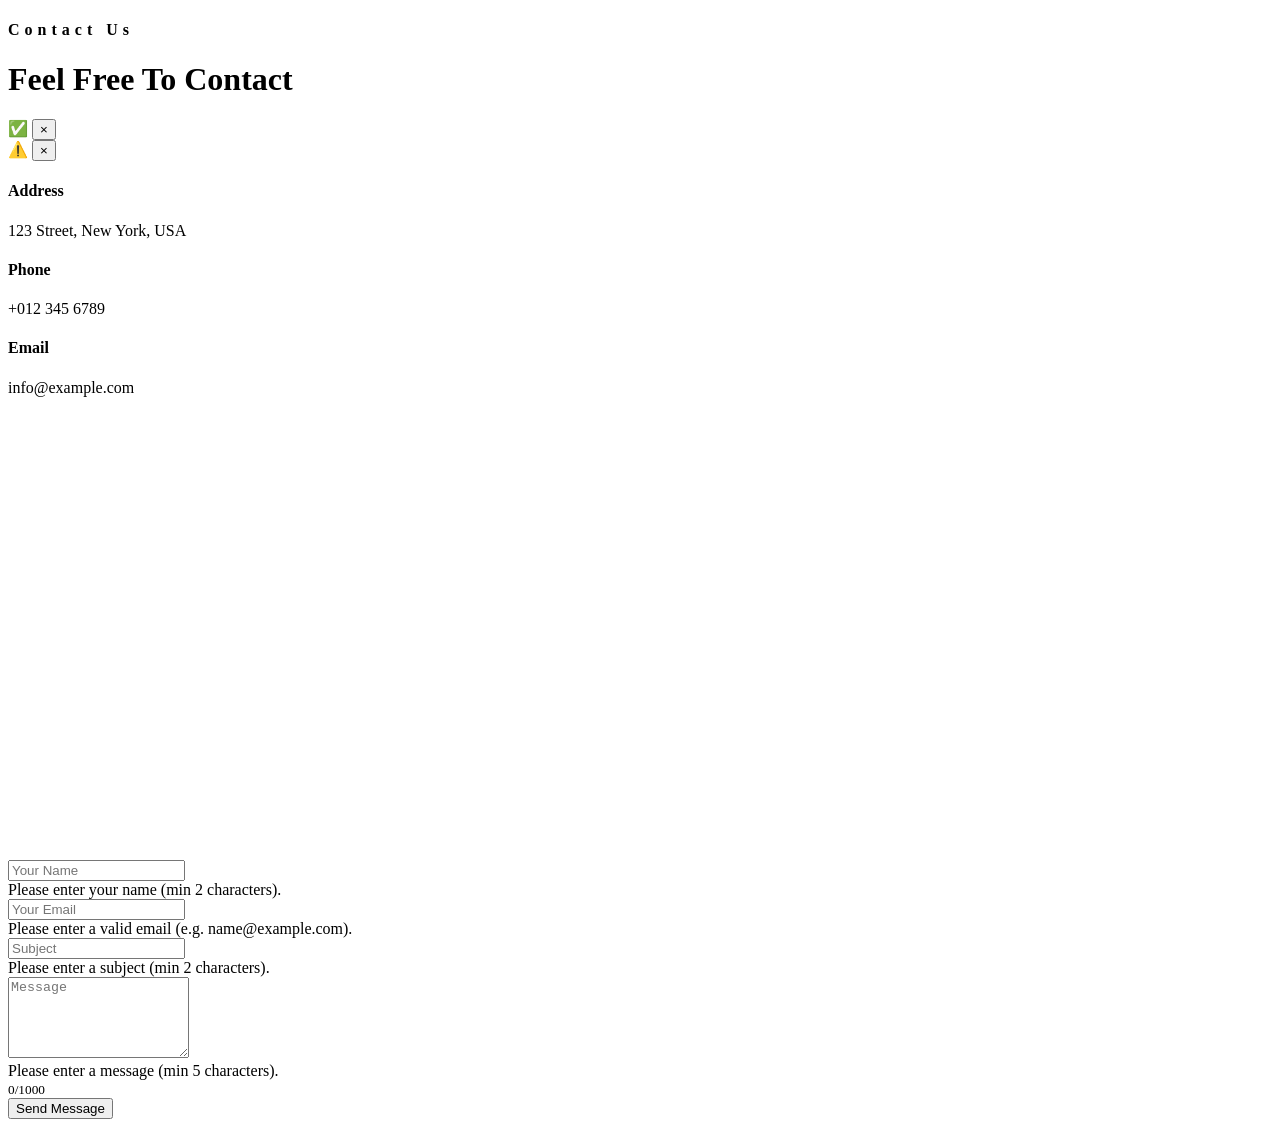
<file: src/main/resources/templates/contact.html>
<!DOCTYPE html>
<html class="no-js" lang="" xmlns="http://www.w3.org/1999/xhtml"
    xmlns:th="http://www.thymeleaf.org"
    xmlns:sec="http://www.thymeleaf.org">

<head th:replace="~{base :: head}"></head>

<body>
    <!-- Navbar Start -->
    <div th:replace="~{base :: navbar(contact='active')}"></div>
    <!-- Navbar End -->

    <!-- Page Header Start -->
    <div th:replace="~{base :: header(text='Contact')}"></div>
    <!-- Page Header End -->

    <!-- Contact Start -->
    <div class="container-fluid pt-5">
        <div class="container">
            <div class="section-title">
                <h4 class="text-primary text-uppercase" style="letter-spacing: 5px;">Contact Us</h4>
                <h1 class="display-4">Feel Free To Contact</h1>
            </div>

            <!-- Flash Messages -->
            <div th:if="${successMessage}"
                class="alert alert-success alert-dismissible fade show" role="alert">
                ✅ <span th:text="${successMessage}"></span>
                <button type="button" class="close" data-dismiss="alert"><span>&times;</span></button>
            </div>
            <div th:if="${errorMessage}"
                class="alert alert-danger alert-dismissible fade show" role="alert">
                ⚠️ <span th:utext="${errorMessage}"></span>
                <button type="button" class="close" data-dismiss="alert"><span>&times;</span></button>
            </div>

            <div class="row px-3 pb-2">
                <div class="col-sm-4 text-center mb-3">
                    <i class="fa fa-2x fa-map-marker-alt mb-3 text-primary"></i>
                    <h4 class="font-weight-bold">Address</h4>
                    <p>123 Street, New York, USA</p>
                </div>
                <div class="col-sm-4 text-center mb-3">
                    <i class="fa fa-2x fa-phone-alt mb-3 text-primary"></i>
                    <h4 class="font-weight-bold">Phone</h4>
                    <p>+012 345 6789</p>
                </div>
                <div class="col-sm-4 text-center mb-3">
                    <i class="far fa-2x fa-envelope mb-3 text-primary"></i>
                    <h4 class="font-weight-bold">Email</h4>
                    <p>info@example.com</p>
                </div>
            </div>

            <div class="row">
                <div class="col-md-6 pb-5">
                    <iframe style="width: 100%; height: 443px;"
                        src="https://www.google.com/maps/embed?pb=!1m18!1m12!1m3!1d1954.386180212324!2d104.89233893885601!3d11.56817014652764!2m3!1f0!2f0!3f0!3m2!1i1024!2i768!4f13.1!3m3!1m2!1s0x31095173761d4a53%3A0xcd09ff2f4d326e3f!2z4Z6c4Z634Z6R4Z-S4Z6Z4Z624Z6f4Z-S4Z6Q4Z624Z6T4oCLIOGen-GfiuGet-Gej-Get-GegA!5e0!3m2!1skm!2skh!4v1780389981478!5m2!1skm!2skh"
                        frameborder="0" allowfullscreen="" aria-hidden="false" tabindex="0"></iframe>
                </div>
                <div class="col-md-6 pb-5">
                    <div class="contact-form">
                        <form th:action="@{/contact}" th:object="${contact}"
                            th:method="post" id="contactForm">
                            <div class="form-group">
                                <input th:field="*{name}" type="text"
                                    class="form-control bg-transparent p-4"
                                    placeholder="Your Name"
                                    required minlength="2" maxlength="100" />
                                <div class="invalid-feedback">
                                    Please enter your name (min 2 characters).
                                </div>
                            </div>
                            <div class="form-group">
                                <input th:field="*{email}" type="email"
                                    class="form-control bg-transparent p-4"
                                    placeholder="Your Email"
                                    required
                                    pattern="^[a-zA-Z0-9._%+\-]+@[a-zA-Z0-9.\-]+\.[a-zA-Z]{2,}$" />
                                <div class="invalid-feedback">
                                    Please enter a valid email (e.g. name@example.com).
                                </div>
                            </div>
                            <div class="form-group">
                                <input th:field="*{subject}" type="text"
                                    class="form-control bg-transparent p-4"
                                    placeholder="Subject"
                                    required minlength="2" maxlength="200" />
                                <div class="invalid-feedback">
                                    Please enter a subject (min 2 characters).
                                </div>
                            </div>
                            <div class="form-group">
                                <textarea th:field="*{message}"
                                    class="form-control bg-transparent py-3 px-4"
                                    rows="5" placeholder="Message"
                                    required minlength="5" maxlength="1000"></textarea>
                                <div class="invalid-feedback">
                                    Please enter a message (min 5 characters).
                                </div>
                                <!-- Character counter -->
                                <small class="text-muted float-right">
                                    <span id="msgCount">0</span>/1000
                                </small>
                            </div>
                            <div>
                                <button class="btn btn-primary font-weight-bold py-3 px-5"
                                    type="submit" id="sendMessageButton">
                                    Send Message
                                </button>
                            </div>
                        </form>
                    </div>
                </div>
            </div>
        </div>
    </div>
    <!-- Contact End -->

    <!-- Footer Start -->
    <div th:replace="~{base :: footer}"></div>
    <!-- Footer End -->

    <!-- Script Start -->
    <div th:replace="~{base :: script}"></div>
    <!-- Script End -->

    <!-- Contact Form Validation Script Start -->
    <script>
        (function () {
            var form = document.getElementById('contactForm');
            if (form) {
                // Submit validation
                form.addEventListener('submit', function (e) {
                    var isValid = true;

                    // Validate email
                    var email = form.querySelector('input[name="email"]');
                    if (email) {
                        var emailPattern = /^[a-zA-Z0-9._%+\-]+@[a-zA-Z0-9.\-]+\.[a-zA-Z]{2,}$/;
                        if (!emailPattern.test(email.value.trim())) {
                            e.preventDefault();
                            e.stopPropagation();
                            email.classList.add('is-invalid');
                            isValid = false;
                        } else {
                            email.classList.remove('is-invalid');
                            email.classList.add('is-valid');
                        }
                    }

                    // Check all required fields
                    if (!form.checkValidity()) {
                        e.preventDefault();
                        e.stopPropagation();
                        isValid = false;
                    }

                    form.classList.add('was-validated');

                    // Scroll to first invalid field
                    if (!isValid) {
                        var firstInvalid = form.querySelector('.is-invalid, :invalid');
                        if (firstInvalid) {
                            firstInvalid.scrollIntoView({ behavior: 'smooth', block: 'center' });
                            firstInvalid.focus();
                        }
                    }
                });

                // Live email validation on blur
                var emailInput = form.querySelector('input[name="email"]');
                if (emailInput) {
                    emailInput.addEventListener('blur', function () {
                        var emailPattern = /^[a-zA-Z0-9._%+\-]+@[a-zA-Z0-9.\-]+\.[a-zA-Z]{2,}$/;
                        if (emailPattern.test(this.value.trim())) {
                            this.classList.remove('is-invalid');
                            this.classList.add('is-valid');
                        } else {
                            this.classList.remove('is-valid');
                            this.classList.add('is-invalid');
                        }
                    });
                }

                // Live name validation
                var nameInput = form.querySelector('input[name="name"]');
                if (nameInput) {
                    nameInput.addEventListener('input', function () {
                        if (this.value.trim().length >= 2) {
                            this.classList.remove('is-invalid');
                            this.classList.add('is-valid');
                        } else {
                            this.classList.remove('is-valid');
                            this.classList.add('is-invalid');
                        }
                    });
                }

                // Live subject validation
                var subjectInput = form.querySelector('input[name="subject"]');
                if (subjectInput) {
                    subjectInput.addEventListener('input', function () {
                        if (this.value.trim().length >= 2) {
                            this.classList.remove('is-invalid');
                            this.classList.add('is-valid');
                        } else {
                            this.classList.remove('is-valid');
                            this.classList.add('is-invalid');
                        }
                    });
                }

                // Character counter for message
                var messageInput = form.querySelector('textarea[name="message"]');
                var msgCount = document.getElementById('msgCount');
                if (messageInput && msgCount) {
                    messageInput.addEventListener('input', function () {
                        var len = this.value.length;
                        msgCount.textContent = len;
                        if (len >= 5) {
                            this.classList.remove('is-invalid');
                            this.classList.add('is-valid');
                            msgCount.style.color = len >= 900 ? 'red' : 'gray';
                        } else {
                            this.classList.remove('is-valid');
                            this.classList.add('is-invalid');
                        }
                    });
                }
            }
        })();
    </script>
    <!-- Contact Form Validation Script Start -->
</body>
</html>
</file>
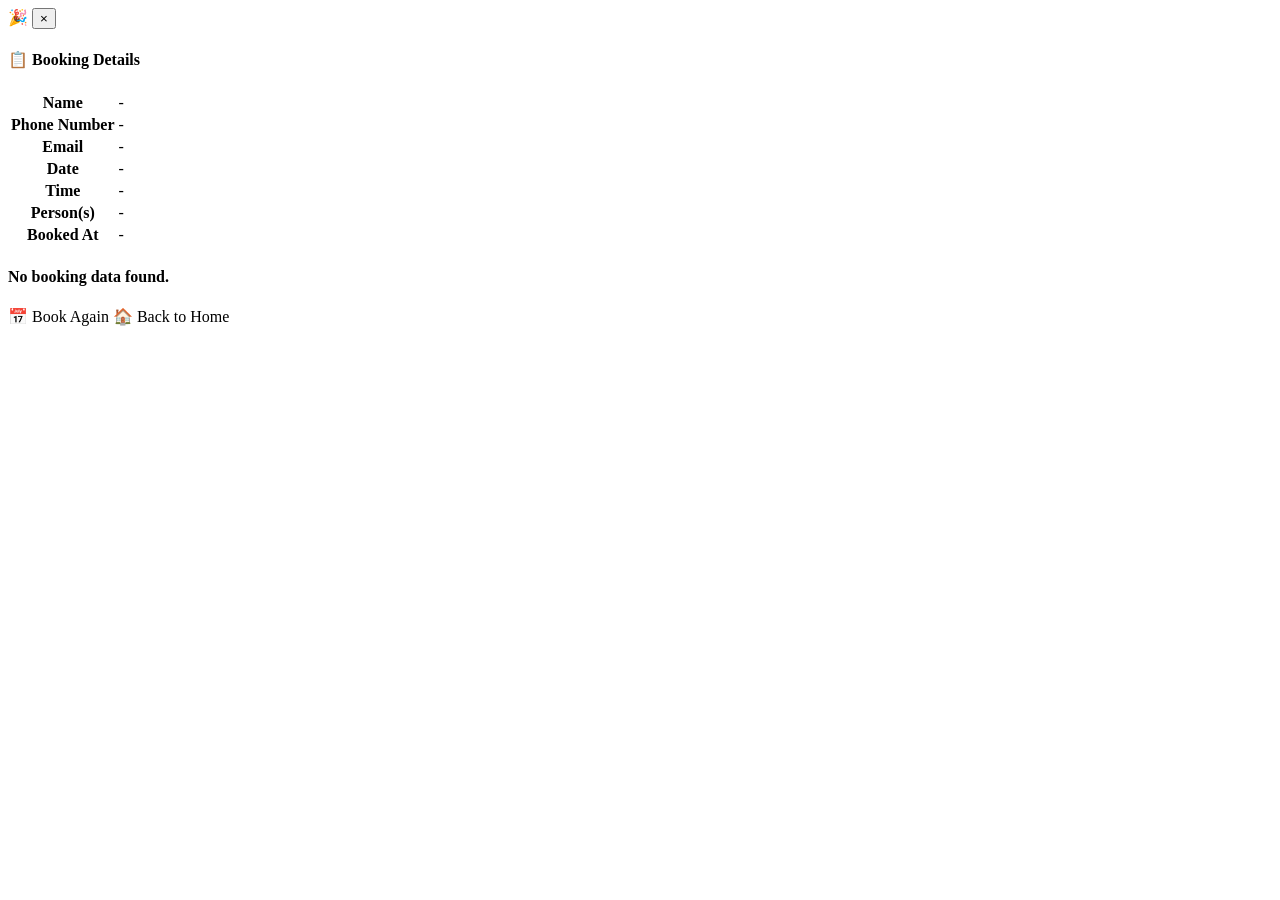
<file: src/main/resources/templates/success.html>
<!DOCTYPE html>
<html class="no-js" lang="" xmlns="http://www.w3.org/1999/xhtml"
	xmlns:th="http://www.thymeleaf.org"
	xmlns:sec="http://www.thymeleaf.org">

<head th:replace="~{base :: head}"></head>

<body>
	<div th:replace="~{base :: navbar}"></div>
	<div th:replace="~{base :: header(text='Booking Success')}"></div>

	<!-- Success Start -->
	<div class="container-fluid py-5">
		<div class="container">

			<!-- Success Message -->
			<div th:if="${successMessage}"
				class="alert alert-success alert-dismissible fade show mb-4"
				role="alert">
				🎉 <span th:text="${successMessage}"></span>
				<button type="button" class="close" data-dismiss="alert">
					<span>&times;</span>
				</button>
			</div>

			<!-- Booking Details Table -->
			<div th:if="${booked}">
				<h4 class="mb-4 text-center">📋 Booking Details</h4>
				<table class="table table-bordered table-striped">
					<tr>
						<th width="30%">Name</th>
						<td th:text="${booked.name}">-</td>
					</tr>
					<tr>
						<th>Phone Number</th>
						<td th:text="${booked.phoneNumber}">-</td>
					</tr>
					<tr>
						<th>Email</th>
						<td th:text="${booked.email}">-</td>
					</tr>
					<tr>
						<th>Date</th>
						<td th:text="${booked.date}">-</td>
					</tr>
					<tr>
						<th>Time</th>
						<td th:text="${booked.time}">-</td>
					</tr>
					<tr>
						<th>Person(s)</th>
						<td th:text="${booked.person}">-</td>
					</tr>
					<tr>
						<th>Booked At</th>
						<td th:text="${booked.bookedAt}">-</td>
					</tr>
				</table>
			</div>

			<!-- If no booked data (direct URL access) -->
			<div th:unless="${booked}" class="text-center py-5">
				<h4 class="text-muted">No booking data found.</h4>
			</div>

			<div class="text-center mt-4 mb-5">
				<a th:href="@{/reservation}" class="btn btn-primary px-5 py-3">
					📅 Book Again </a> <a th:href="@{/home}"
					class="btn btn-secondary px-5 py-3 ml-2"> 🏠 Back to Home </a>
			</div>
		</div>
	</div>
	<!-- Success End -->

	<div th:replace="~{base :: footer}"></div>
	<div th:replace="~{base :: script}"></div>
</body>
</html>
</file>
